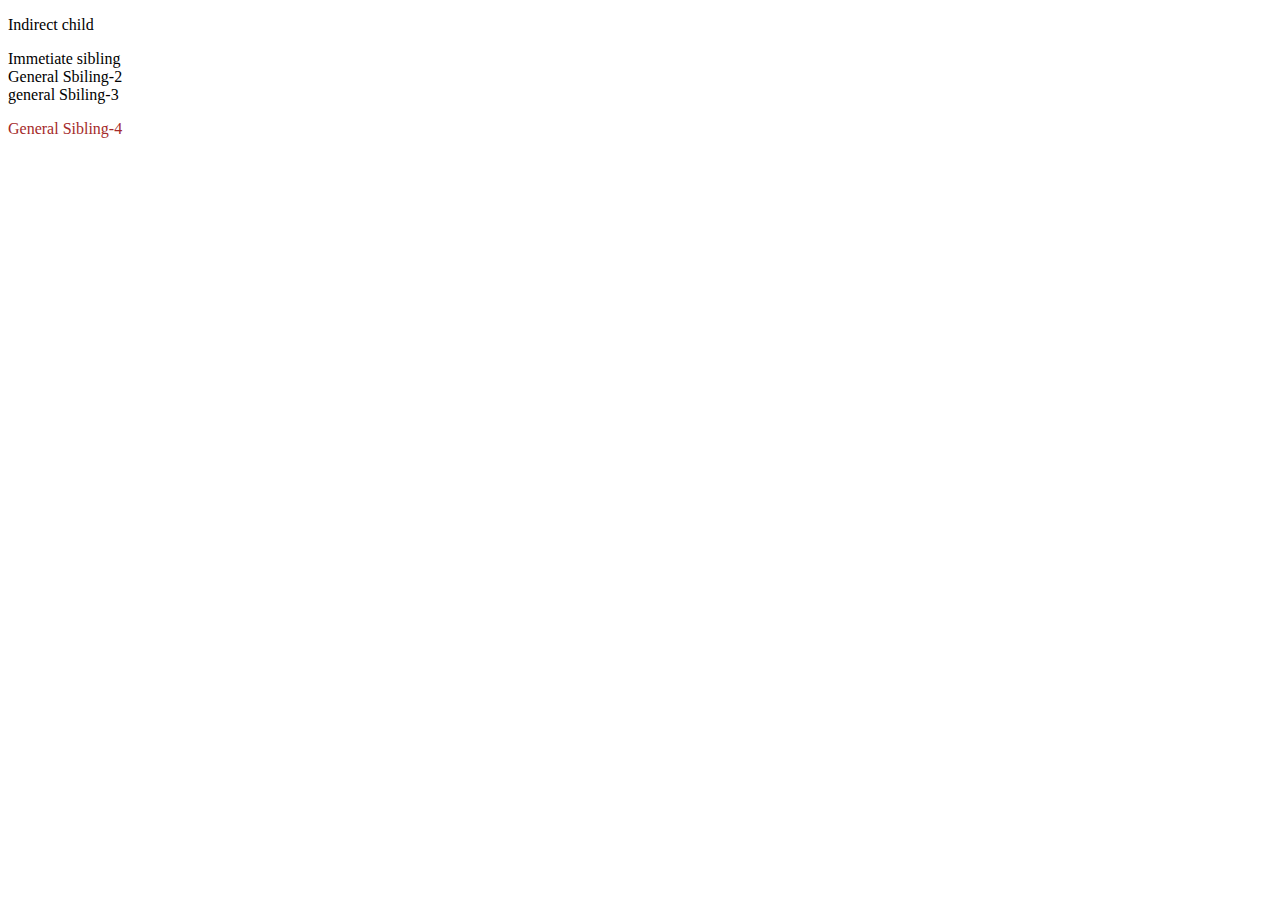
<file: CSS/Selectors/2 Combinator selector/index.html>
<!DOCTYPE html>
<html lang="en">
<head>
    <meta charset="UTF-8">
    <meta name="viewport" content="width=device-width, initial-scale=1.0">
    <title>Document</title>
    <link rel="stylesheet" href="./style.css">
</head>
<body>
    <!-- <article>
        <main>
            <p>
                Indirect child
            </p>
        </main>
    </article>
    <section>
        <article>
            <p>
                Paragraph inside article
            </p>
        </article>
        <aside>
            <p>
                Paragraph inside aside
            </p>
        </aside>
    </section>
    <section>
        <p>Paragraph inside section-2</p>
        <main>Paragraph inside section-2</main>
    </section> -->

    <!-- <article>
        <p>Paragraph 1</p>
        <p>Paragraph 2</p>
        <main>
            <p class="flex">Paragraph 3</p>
        </main>
    </article> -->

    <article>
        <main>
            <p>Indirect child</p>
        </main>
    </article>
    <div> Immetiate sibling </div>
    <span> General Sbiling-2 </span>
    <section> general Sbiling-3 </section>
    <p> General Sibling-4 </p>
    
</body>
</html>
</file>
<file: CSS/Selectors/2 Combinator selector/style.css>
/* article+section>aside>p{
    color: red;;
}

article+section+section>main{
    color: blue;
} */

/* article p{
    color: red;
} */

/* article .flex{
    color: red;
} */

/* article>p{
    color: red;
} */

/* article>main>p{
    color: red;
} */

/* article+div{
    color: red;
}

article+div+span{
    color: green ;
} */

article ~ p{
    color: brown;
}
</file>
